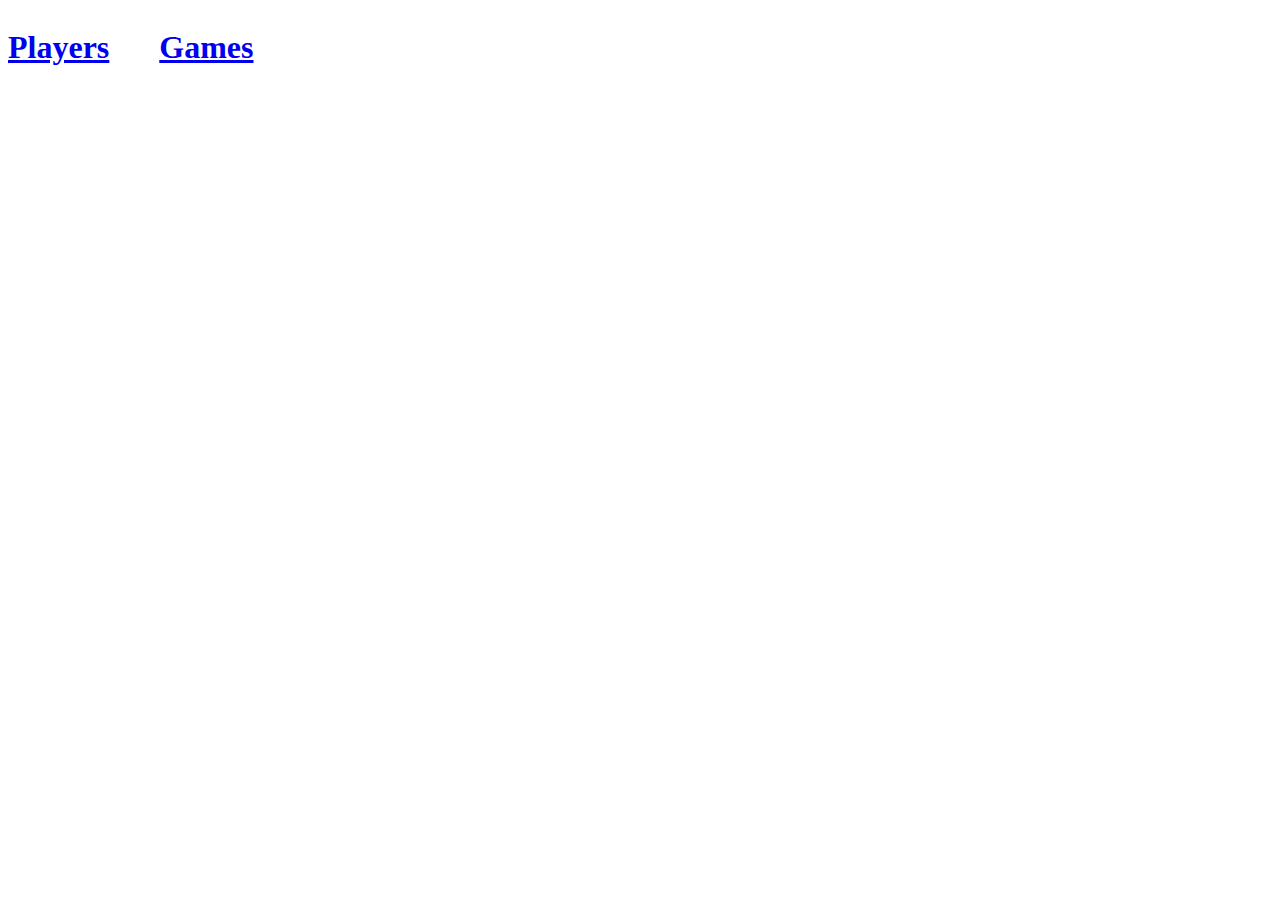
<file: Index.html>
<!DOCTYPE html>
<html lang="en">
  <head>
    <meta charset="UTF-8" />
    <meta name="viewport" content="width=device-width, initial-scale=1.0" />
    <meta http-equiv="X-UA-Compatible" content="ie=edge" />
    <title>Document</title>
    <link rel="stylesheet" type="text/css" href="./index.css" />
  </head>
  <body>
    <div class="navbar">
        <a href="./Index.html"><h1>Players</h1></a>
        <a href="./games.html"><h1>Games</h1></a>
    </div>
    <div id="container">
        
        <div id="main">
    
        </div>
        <div id="modal"></div>

    </div>
  </body>
</html>
<script type="text/javascript" src="./index.js"></script>
</file>
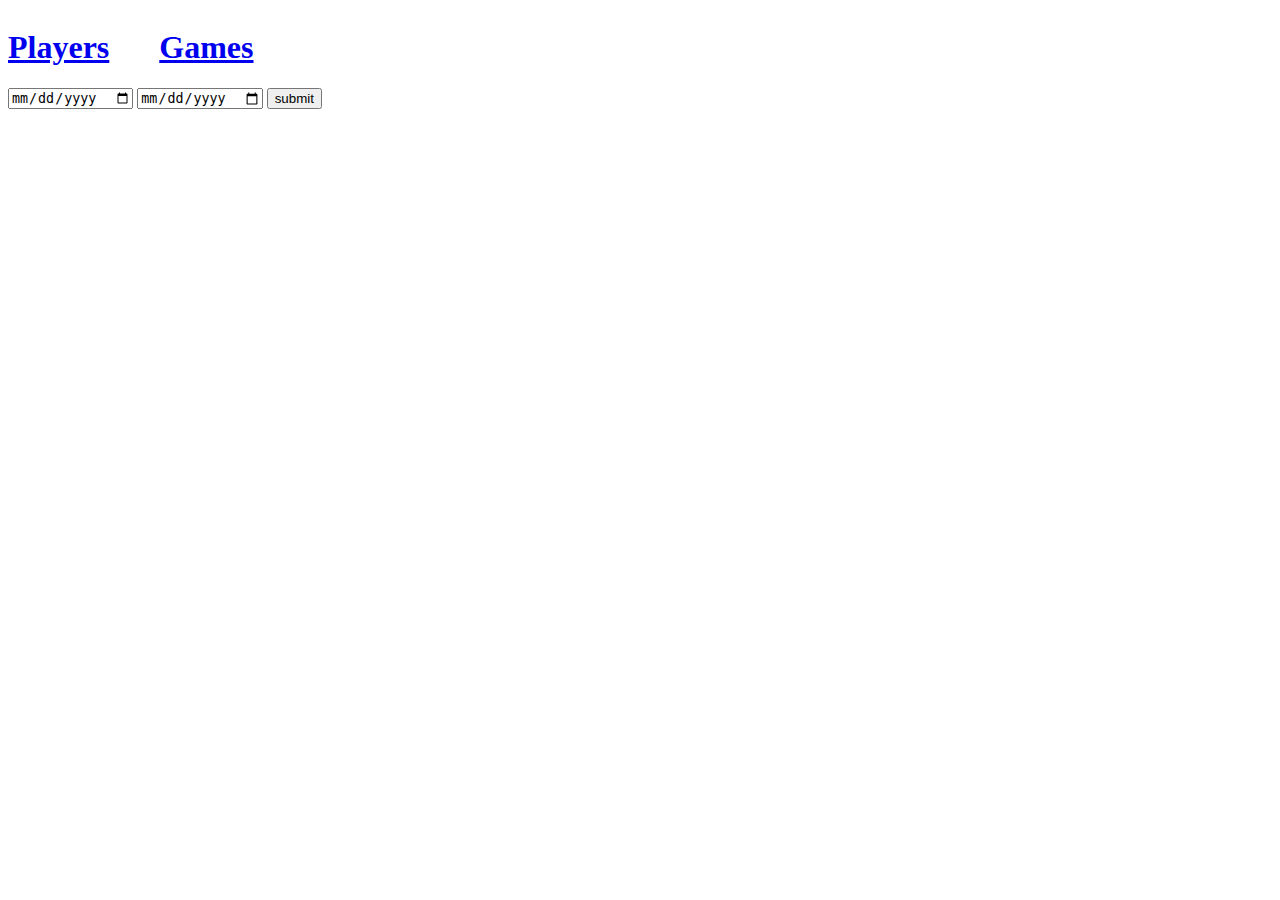
<file: games.html>
<!DOCTYPE html>
<html lang="en">
  <head>
    <meta charset="UTF-8" />
    <meta name="viewport" content="width=device-width, initial-scale=1.0" />
    <meta http-equiv="X-UA-Compatible" content="ie=edge" />
    <title>Document</title>
    <link rel="stylesheet" type="text/css" href="./index.css" />
  </head>
  <body>
    <div class="navbar">
        <a href="./Index.html"><h1>Players</h1></a>
        <a href="./games.html"><h1>Games</h1></a>
    </div>
    <div id="GamesContainer">
        <form id="form">
            <input type="date"  id="start" placeholder="START TIME">
            <input type="date"  id="end" placeholder="END TIME">
            <input type="submit" value="submit">

        </form>
        <div id="main">
    
        </div>
        

    </div>
  </body>
</html>
<script src="./games.js"></script>
</file>
<file: index.css>
#container{
    display: flex;
    
}

#modal {
    display: none; 
    position: fixed; 
    z-index: 1; 
    left: 0;
    top: 0;
    width: 100%; 
    height: 100%; 
    overflow: auto; 
    background-color: rgb(0, 0, 0);
    background-color: white 
  }
  
  .navbar{
    display: flex;
    gap: 50px
    ;
   
  }
</file>
